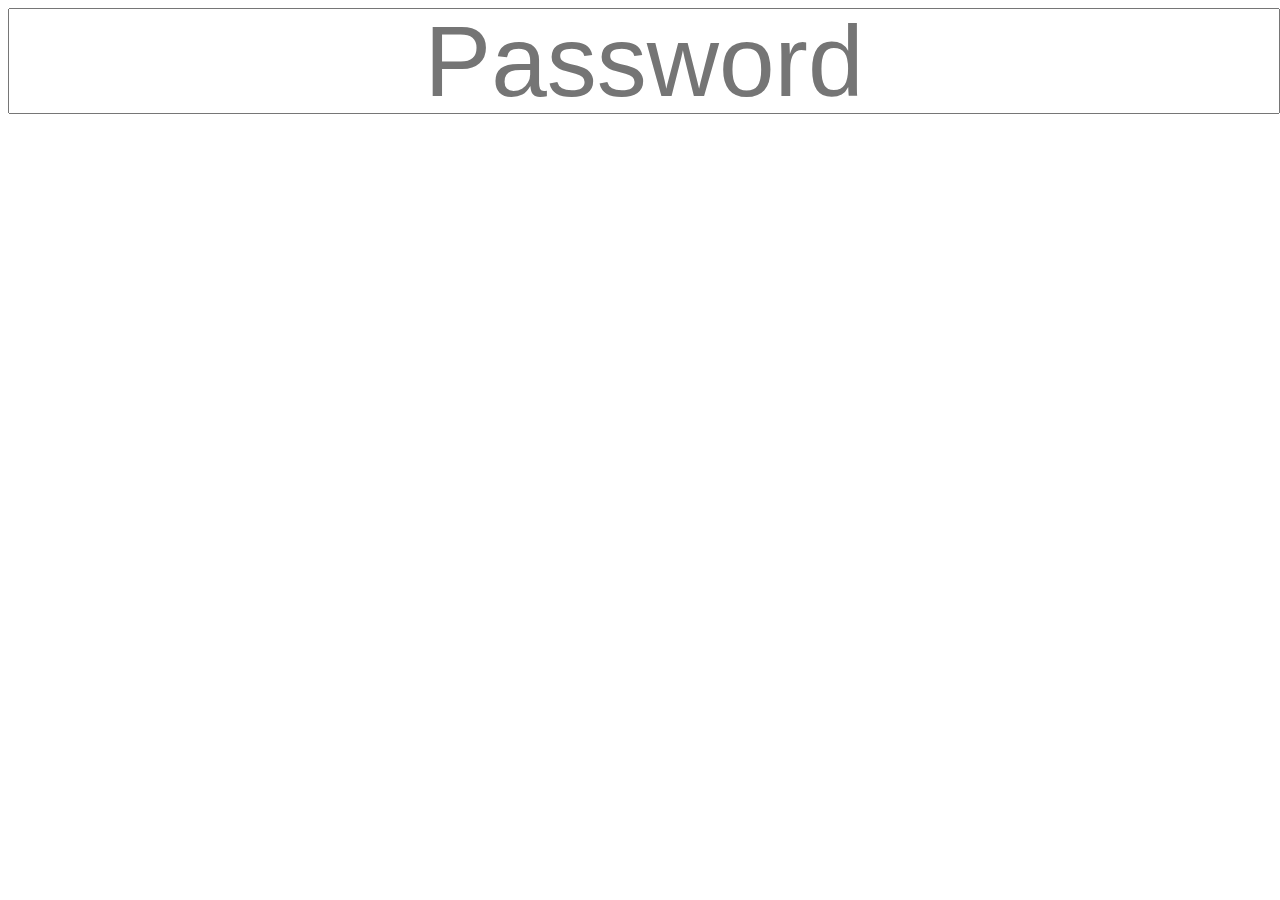
<file: index.html>
<!DOCTYPE html>
<html lang="en">
<head>
    <meta charset="UTF-8">
    <meta name="viewport" content="width=device-width, initial-scale=1.0">
    <title>Password</title>
    <link rel="shortcut icon" href="[data-uri]" type="image/x-icon">


</head>
<body>
    <center>

        <input oninput="go()" style="text-align: center;width: 100%;height: 100px;font-size: 100px;" type="password" name="" placeholder="Password" id="password">
    </center>


    <script>
        let pass = document.getElementById('password')

        function go(){
            if(pass.value == '112211'){
                window.location.href = 'stock.html'
            } 
        }



    </script>
</body>
</html>
</file>
